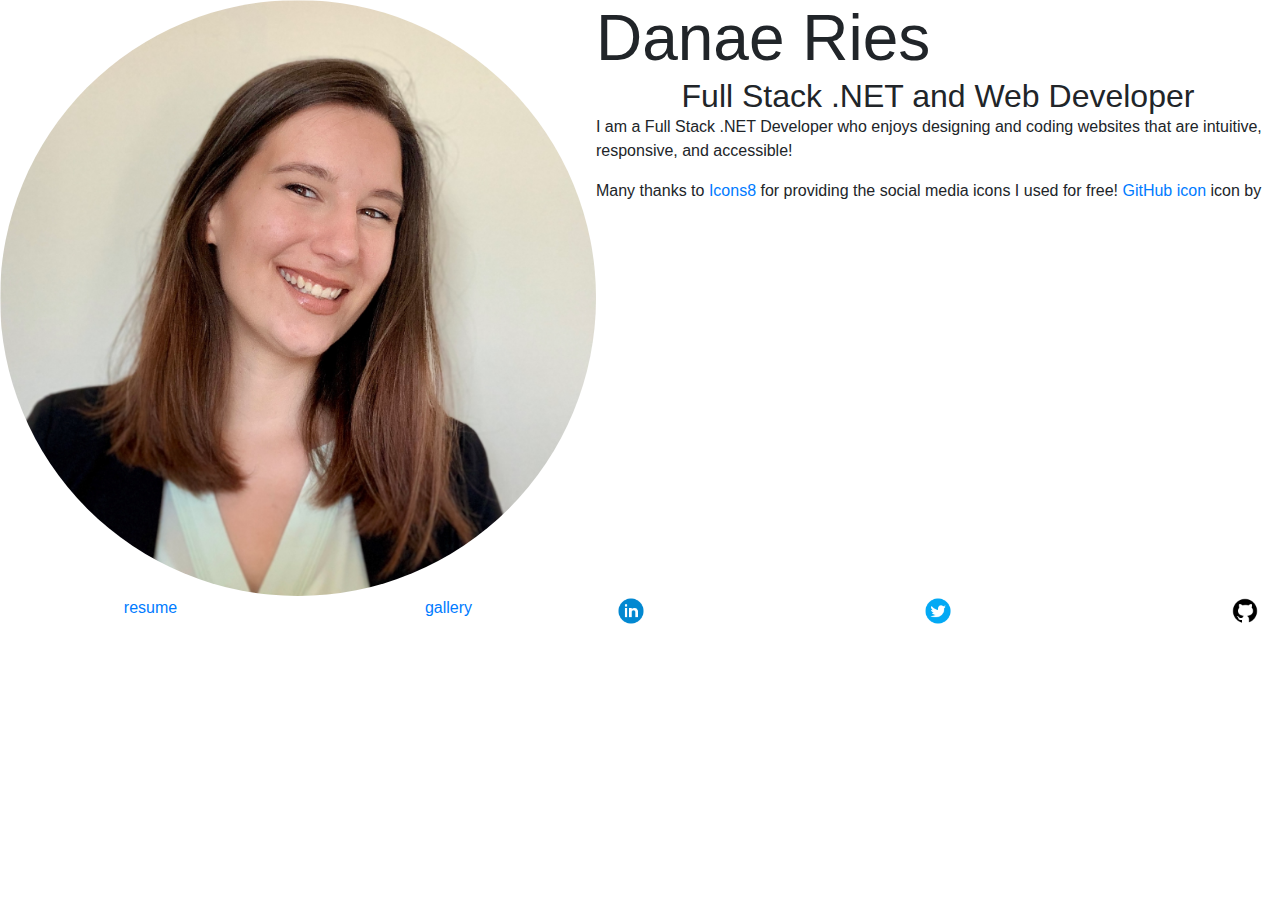
<file: index.html>
<!DOCTYPE html>

<!-- 
  
  Danae Ries Homepage

-->

<html>

<head>
  <title>Danae Ries || .NET Developer</title>
  <meta name="viewport" content="width=device-width, initial-scale=1">
  <meta charset="utf-8">
  
  <!-- BOOTSTRAP -->
  <link rel="stylesheet" href="https://stackpath.bootstrapcdn.com/bootstrap/4.4.1/css/bootstrap.min.css" integrity="sha384-Vkoo8x4CGsO3+Hhxv8T/Q5PaXtkKtu6ug5TOeNV6gBiFeWPGFN9MuhOf23Q9Ifjh" crossorigin="anonymous">
  <script src="https://stackpath.bootstrapcdn.com/bootstrap/4.4.1/js/bootstrap.min.js" integrity="sha384-wfSDF2E50Y2D1uUdj0O3uMBJnjuUD4Ih7YwaYd1iqfktj0Uod8GCExl3Og8ifwB6" crossorigin="anonymous"></script>

  <!-- CSS -->
  <link href="https://fonts.googleapis.com/css?family=Poppins&display=swap" rel="stylesheet"> 
  <link href="https://fonts.googleapis.com/css?family=Muli&display=swap" rel="stylesheet"> 
  <link href="https://fonts.googleapis.com/css?family=Noto+Sans+KR&display=swap" rel="stylesheet"> 
  <link rel="stylesheet" type="text/css" href="css/riesdnStyle.css">
</head>

<body>
  <div id="container">
    <img id="profilepic" alt="A business headshot of Danae Ries." src="Resources/DanaeRies.png">
    <main>
      <h1>Danae Ries</h1>
      <h2>Full Stack .NET and Web Developer</h2>
      <article>
        <p>
          I am a Full Stack .NET Developer who enjoys designing and coding websites that are intuitive, responsive, and accessible!
        </p>
        <p>
          Many thanks to <a target="_blank" href="https://icons8.com">Icons8</a> for providing the social media icons I used for free! <a target="_blank" href="https://icons8.com/icons/set/github">GitHub icon</a> icon by 
        </p>
      </article>
    </main>
    <nav>
      <a href="">resume</a>
      <a href="">gallery</a>
    </nav>
    <footer>
      <a href=""><img class="social" alt="LinkedIn clickable icon" src="Resources/icons8-linkedin-circled-96.png"></a>
      <a href=""><img class="social" alt="Twitter clickable icon" src="Resources/icons8-twitter-circled-96.png"></a>
      <a href=""><img class="social" alt="GitHub clickable icon" src="Resources/icons8-github-90.png"></a>
    </footer>
  </div>
</body>

</html>
</file>
<file: css/riesdnStyle.css>
/* ---

  Danae Ries Homepage

  'Noto Sans KR'
  'Muli'
  'Poppins'

--- */
 
/* --- MOBILE --- */
* {
/*   font-family: 'Noto Sans KR', Calibri, sans-serif;
 */  box-sizing: border-box;
}

#container {
  display: grid;
  grid-template-columns: auto;
  grid-template-rows: auto auto auto auto;
}

img {
  max-width: 100%;
}

#profilepic {
  border-radius: 50%;
}

h1 {
  font-size: 4em;
  margin: 0;
}

h2 {
  margin: 0;
  text-align: center;
}

nav {
  display: grid;
  grid-template-columns: auto auto;
  justify-content: space-around;
}

footer {
  display: grid;
  grid-template-columns: auto auto auto;
  justify-content: space-between;
}

.social {
  width: 30px;
  margin: auto 20px;
}

/* --- DESKTOP / TABLET --- */
@media only screen and (min-width: 768px) {
  #container {
    grid-template-columns: auto auto;
  }
}

/* --- SCREEN READERS --- */
@media speech {
  
}
</file>
